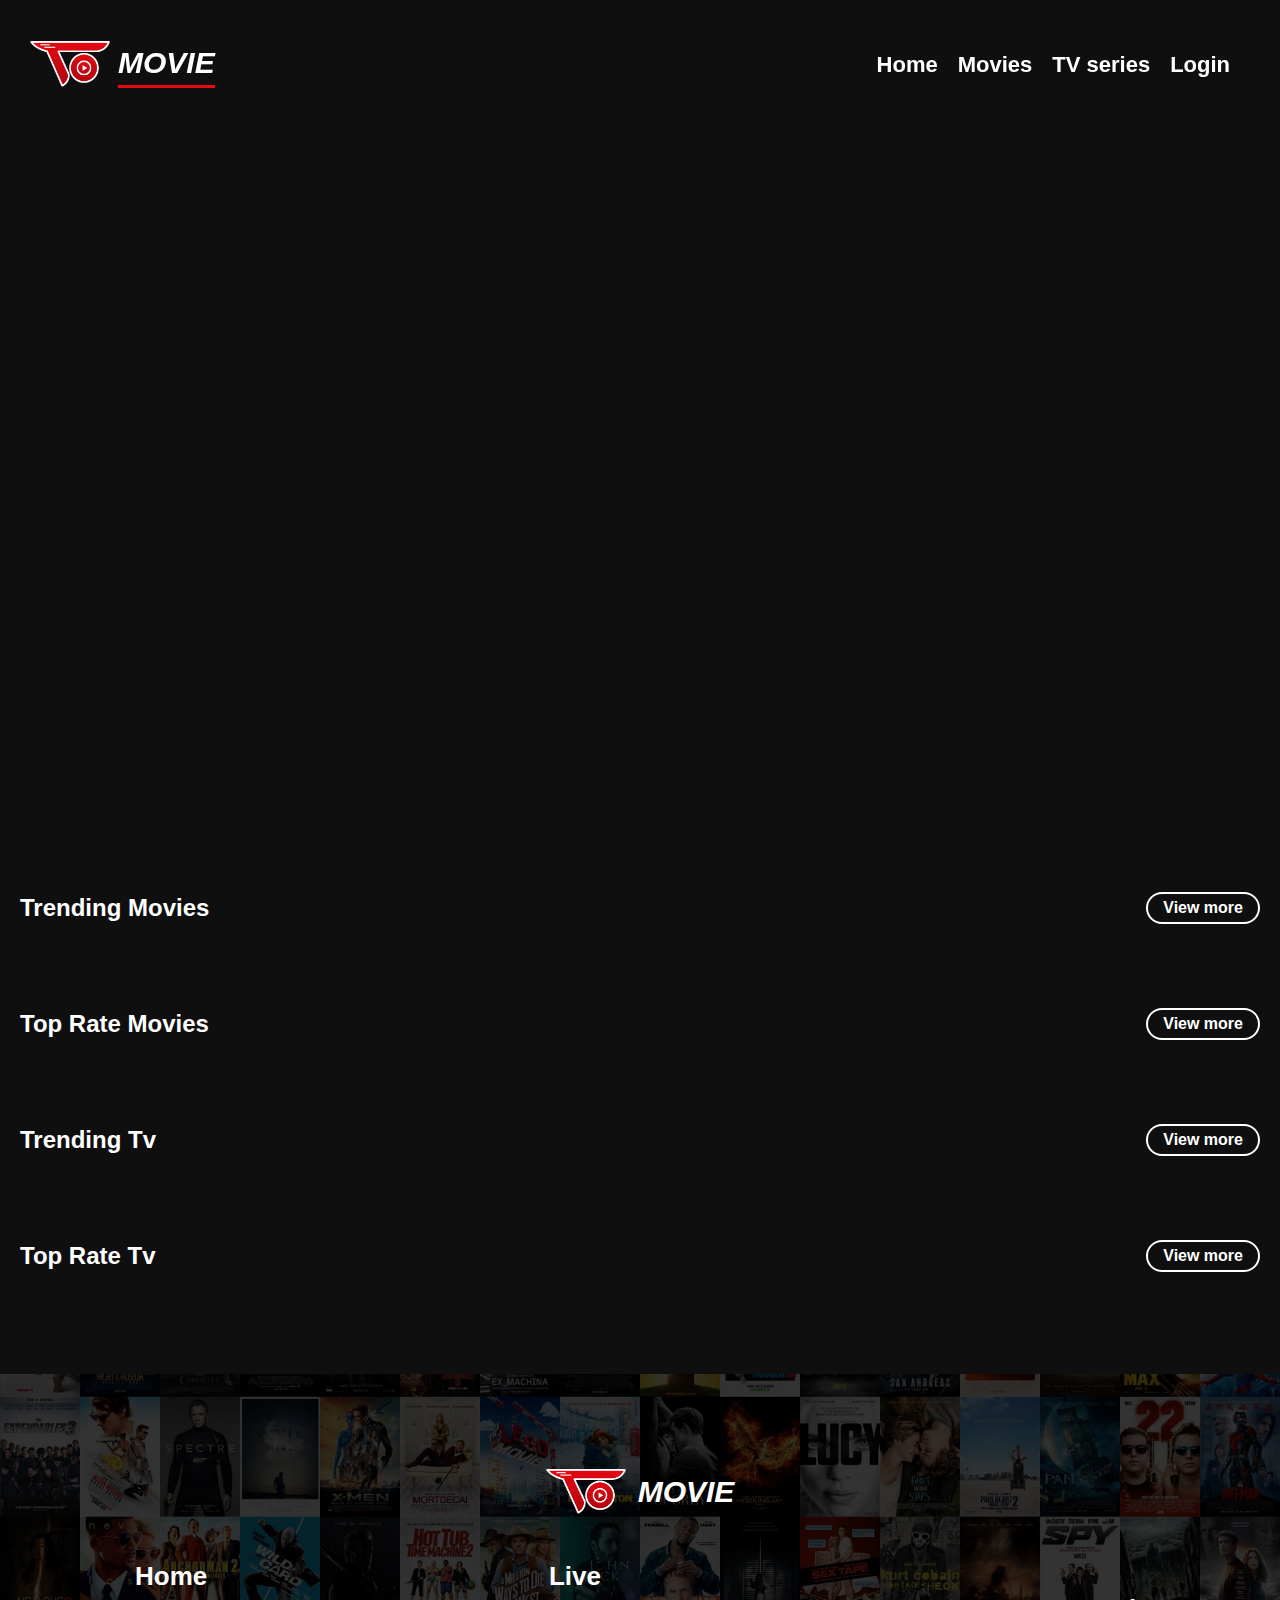
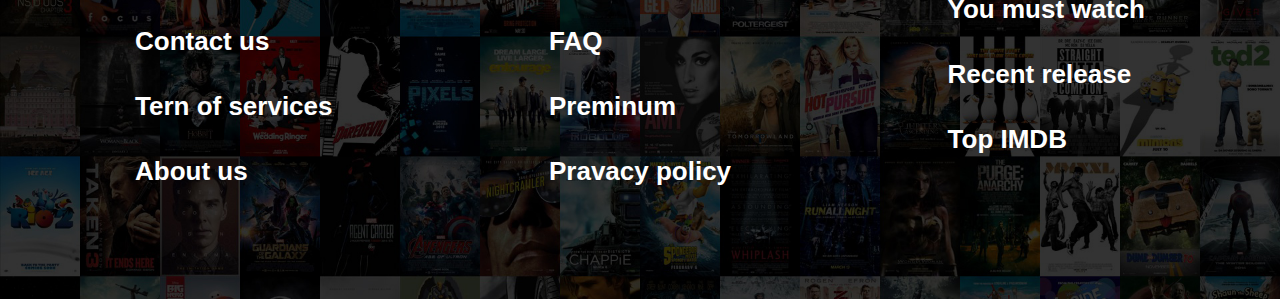
<file: Web_Film/index.html>
<!DOCTYPE html>
<html>

<head>
    <meta charset="utf-8" />
    <meta name="viewport" content="width=device-width, initial-scale=1.0" />
    <title>PhimHay.com</title>

    <script src="https://code.jquery.com/jquery-3.6.0.min.js"></script>
    <link rel="stylesheet" href="./library/css/owl.carousel.min.css">
    <link rel="stylesheet" href="./library/css/owl.theme.default.min.css">
    <link rel="stylesheet" href="./home/home_style.css" />
    <link rel="stylesheet" href="./header/header_style.css" />
    <link rel="stylesheet" href="./footer/footer_style.css" />

</head>

<body>
    <div id="main">
        <div id="header__page"></div>
        <div id="slider" class=""></div>
        <div class="container" style="margin-bottom: 100px">
            <div class="section">
                <div class="section_heading">
                    <h2>Trending Movies</h2>
                    <a href="./movie_page/movie_page.html?category=movie"><button class="btn">View more</button></a>
                </div>
                <div class="movies_list owl-carousel" id="trending_movie"></div>
            </div>
            <div class="section">
                <div class="section_heading">
                    <h2>Top Rate Movies</h2>
                    <a href="./movie_page/movie_page.html?category=movie"><button class="btn">View more</button></a>
                </div>
                <div class="movies_list owl-carousel" id="top_rate_movies">
                </div>
            </div>
            <div class="section">
                <div class="section_heading">
                    <h2>Trending Tv</h2>
                    <a href="./movie_page/movie_page.html?category=tv"><button class="btn">View more</button></a>
                </div>
                <div class="movies_list owl-carousel" id="trending_tv">
                </div>
            </div>
            <div class="section">
                <div class="section_heading">
                    <h2>Top Rate Tv</h2>
                    <a href="./movie_page/movie_page.html?category=tv"><button class="btn">View more</button></a>
                </div>
                <div class="movies_list owl-carousel" id="top_rate_tv">
                </div>
            </div>
        </div>
    </div>

    <div id="footer__page"></div>

    <div id="modal">
        <div class="modal_container">
            <div class="modal_content">
                <button class="close_modal" id="close_modal_trailer">X</button>
                <iframe class="modal_iframe" id="iframe_trailer" title="YouTube video player" frameborder="0"
                    allow="accelerometer; autoplay; clipboard-write; encrypted-media; gyroscope; picture-in-picture"
                    allowfullscreen></iframe>
            </div>
        </div>
    </div>

    <script src="./library/js/owl.carousel.min.js"></script>
    <script src="./header/header.js"></script>
    <script type="module" src="./home/home.js"></script>
    <script>
       
    </script>
</body>

</html>
</file>
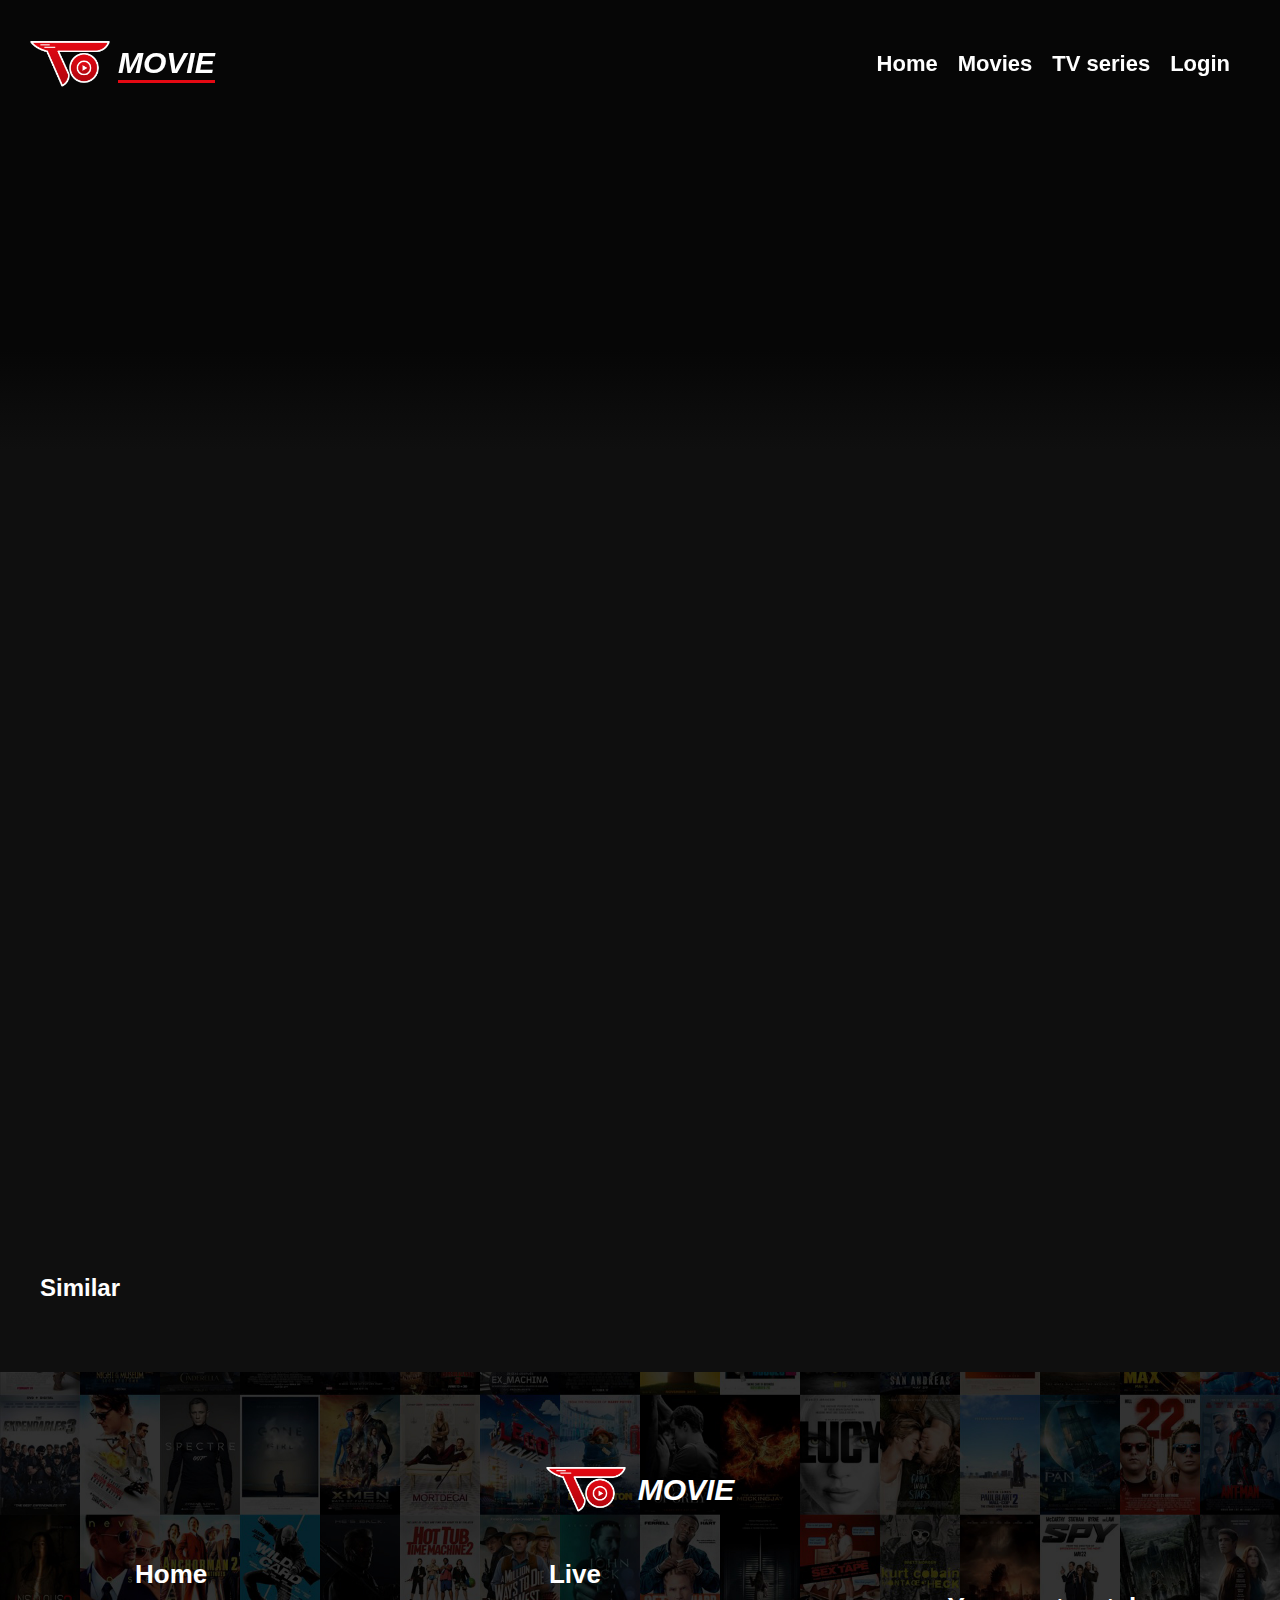
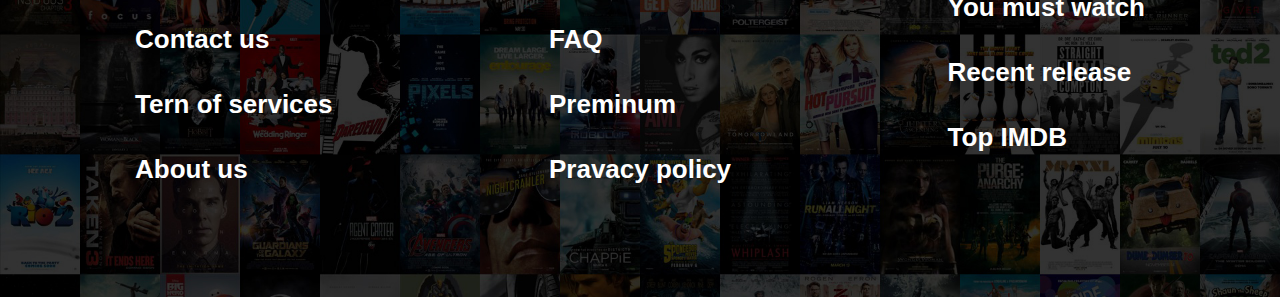
<file: Web_Film/detail_page/detail_page.html>
<!DOCTYPE html>

<html lang="en">

<head>
    <meta charset="UTF-8">
    <meta http-equiv="X-UA-Compatible" content="IE=edge">
    <meta name="viewport" content="width=device-width, initial-scale=1.0">
    <title>Film | The Movie</title>
    <script src="https://code.jquery.com/jquery-3.6.0.min.js"></script>
    <link rel="stylesheet" href="../library/css/owl.carousel.min.css">
    <link rel="stylesheet" href="../library/css/owl.theme.default.min.css">
    <link rel="stylesheet" href="../footer/footer_style.css">
    <link rel="stylesheet" href="../header/header_style.css">
    <link rel="stylesheet" href="detail_page_style.css">

</head>

<body>
    <div id="main">
        <div id="header__page"></div>
        <div id="container">
            <div id="banner">
                <div class="banner">
                </div>
            </div>
            
            <div class="movie_content" id="movie_content">
                
            </div>
            <div class="watch_movie">
                <iframe src="" id="iframe_movie"
                    title="YouTube video player" frameborder="0"
                    allow="accelerometer; autoplay; clipboard-write; encrypted-media; gyroscope; picture-in-picture"
                    allowfullscreen></iframe>
            </div>
            <h3 class="title_similar">Similar</h3>
            <div class="box_similar">
                <div class="list_similar_film owl-carousel" id="list_similar">
        
                </div>
            </div>
            
        </div>
        <div id="footer__page"></div>
    </div>
    <script src="../library/js/owl.carousel.min.js"></script>
    <script src="../header/header.js"></script>
    <script type="module" src="./detail_page_js.js"></script>
</body>

</html>
</file>
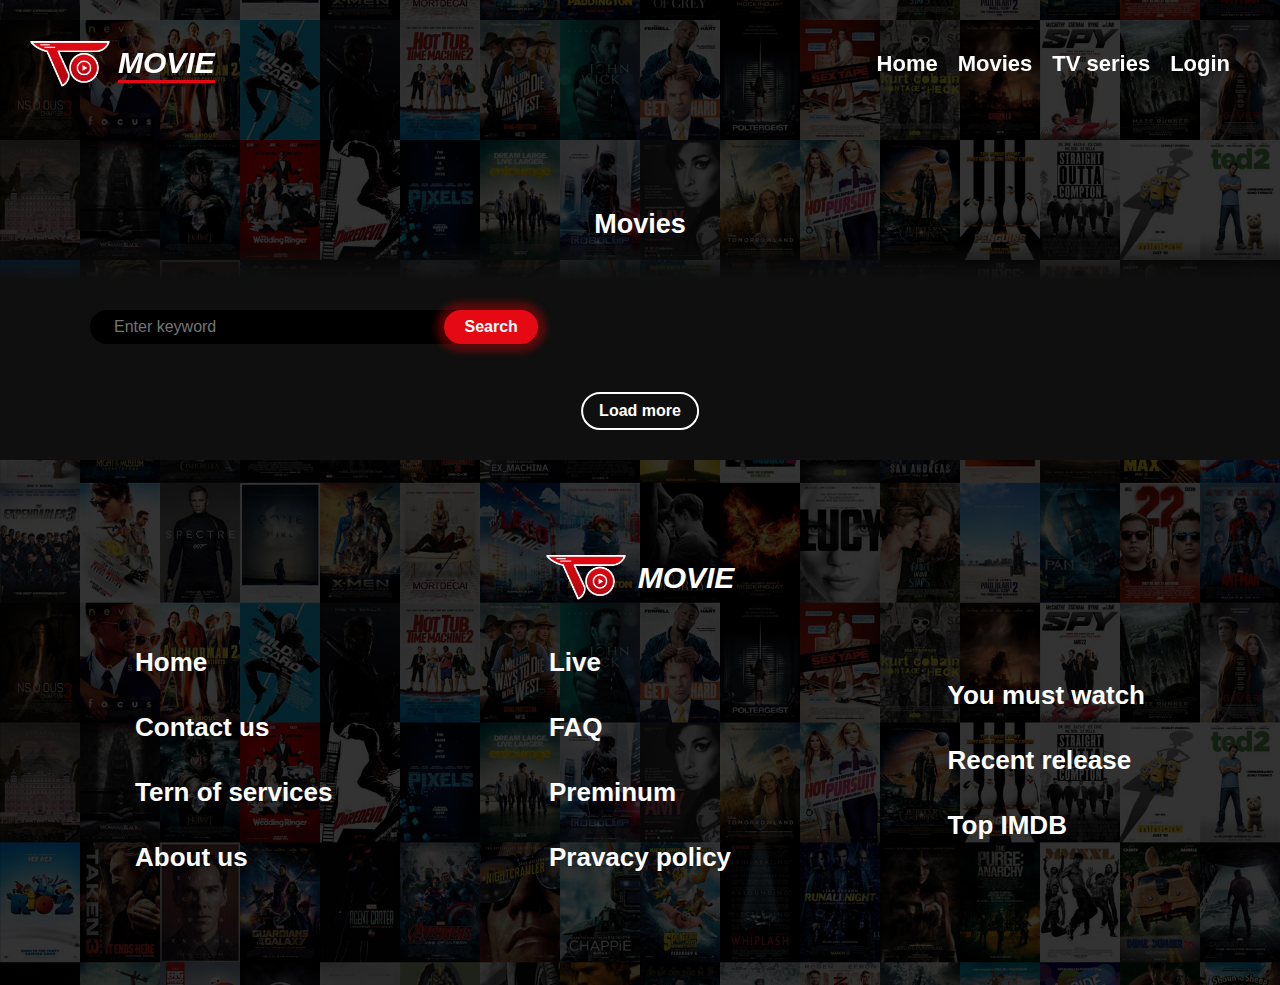
<file: Web_Film/movie_page/movie_page.html>
<!DOCTYPE html>
<html>

<head>
    <meta charset="utf-8">
    <meta name="viewport" content="width=device-width, initial-scale=1.0">
    <title>Movie | Phim Hay</title>

    <script src="https://code.jquery.com/jquery-3.6.0.min.js"></script>
    <link rel="stylesheet" href="../header/header_style.css">
    <link rel="stylesheet" href="../footer/footer_style.css">
    <link rel="stylesheet" href="movie_page_style.css">
    </div>

</head>

<body style="padding: 0; margin: 0;">
    <div id="main">
        <div id="header__page">
        </div>
        <div id="page__header">
            <h2>Movies</h2>
        </div>
        <div id="movie__container">
            <div class="movie__search"  id="form_search" name="search">
                <input type="text" name="data" id="input_value" class="input__search" placeholder="Enter keyword"
                    value="">
                <button type="button" id="btn__search" class="btn__search" value="">Search</button>
            </div>

            <div class="movie__list" id="movie__list">
            </div>
            <div class="btns">
                <button class="btn_load_more" id="btn_load_more">Load more</button>
            </div>
        </div>
        <div id="footer__page">
        </div>
        <script type="module" src="./movie_page_js.js"></script>
        <script src="../header/header.js"></script>
        
</body>

</html>
</file>
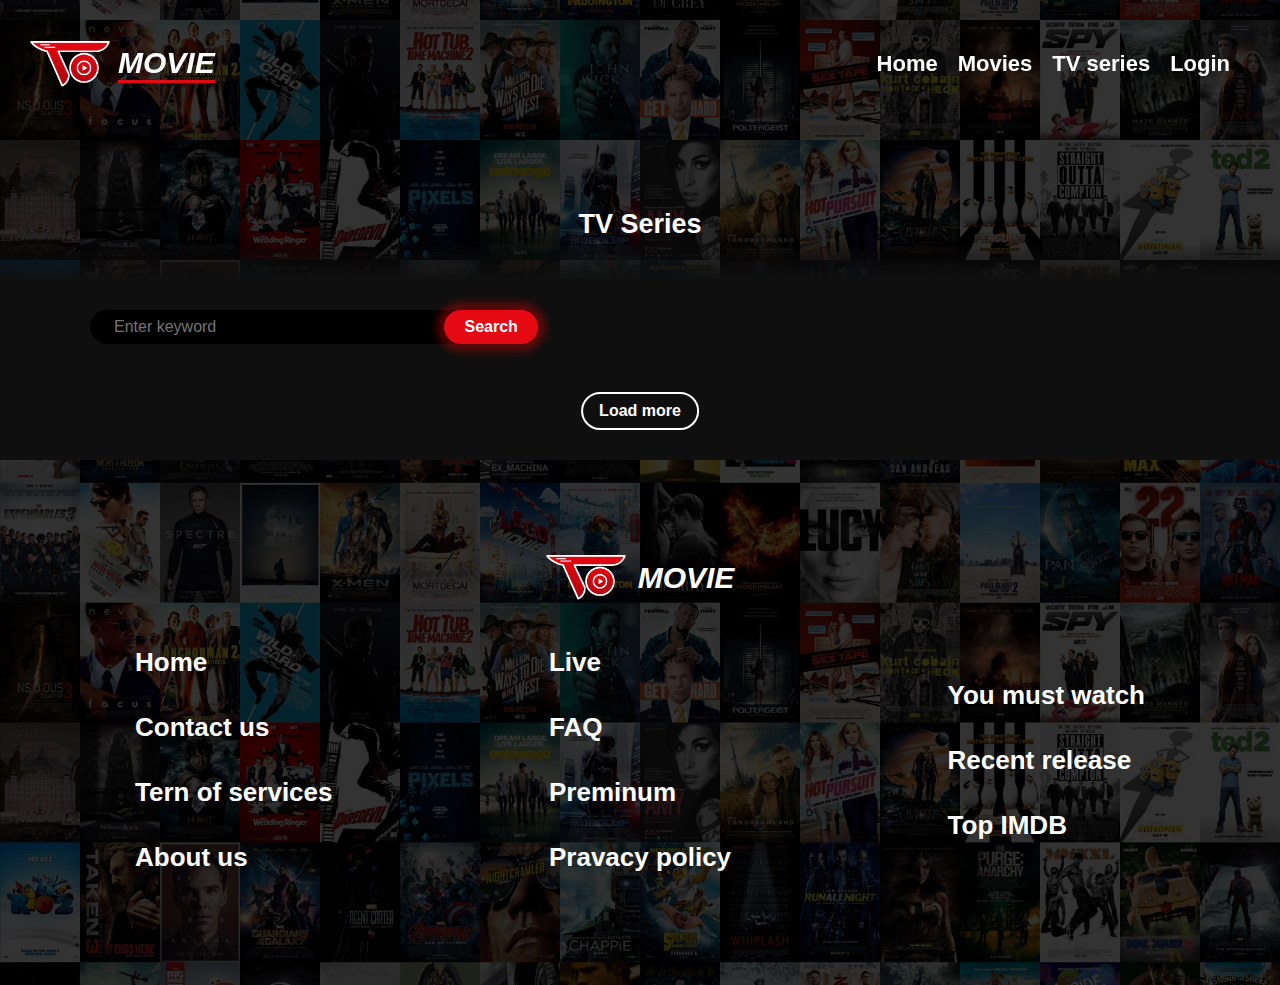
<file: Web_Film/tv_page/tv_page.html>
<!DOCTYPE html>
<html>

<head>
    <meta charset="utf-8">
    <meta name="viewport" content="width=device-width, initial-scale=1.0">
    <title>TV series | Phim Hay</title>
    
    <script src="https://code.jquery.com/jquery-3.6.0.min.js"></script>
    <link rel="stylesheet" href="../header/header_style.css">
    <link rel="stylesheet" href="../footer/footer_style.css">
    <link rel="stylesheet" href="tv_page_style.css">
    </div>

</head>

<body style="padding: 0; margin: 0;">
    <div id="main">
        <div id="header__page">
        </div>
        <div id="page__header">
            <h2>TV Series</h2>
        </div>
        <div id="movie__container">
            <div class="movie__search"  id="form_search" name="search">
                <input type="text" name="data" id="input_value" class="input__search" placeholder="Enter keyword"
                    value="">
                <button type="button" id="btn__search" class="btn__search" value="">Search</button>
            </div>
            <div class="movie__list" id="movie__list">
            </div>
            <div class="btns">
                <button class="btn_load_more" id="btn_load_more">Load more</button>
            </div>
        </div>
        <div id="footer__page">
        </div>
        <script src="../header/header.js"></script>
        <script type="module" src="./tv_page_js.js"></script>
</body>

</html>
</file>
<file: Web_Film/home/home_style.css>
* {
    margin: 0;
    padding: 0;
    box-sizing: border-box;
}

body {
    font-family: "Montserrat", sans-serif;
    color: #fff;
    font-weight: 400;
    line-height: 1.5;
    background-color: #0f0f0f;
}

/* compoment */
a {
    text-decoration: none;
    color: #fff;
}

ul {
    list-style-type: none;
}


/* slider */
#slider {
    width: 100%;
    height: 840px;
    overflow: hidden;
    position: relative;
    top: 0;
    left: 0;
    right: 0;
    margin-bottom: 50px;
}

.fade {
    -webkit-animation-name: fade;
    -webkit-animation-duration: 1.5s;
    animation-name: fade;
    animation-duration: 1s;
}

@keyframes fade {
    from {
        opacity: .1;
        transform: translateX(100%);
    }

    to {
        transform: translateX(0);
        opacity: 1
    }
}

.fade_in {
    -webkit-animation-name: fade_in;
    -webkit-animation-duration: 1.5s;
    animation-name: fade_in;
    animation: 1;
}

@keyframes fade_in {
    from {
        opacity: .1;
        transform: translateY(-100%);
    }

    to {
        transform: translateY(0);
        opacity: 1
    }
}

.slide_item {
    background-repeat: no-repeat;
    background-size: cover;
    background-position: center;
    position: relative;
    transition: 0.6;
    height: 100%;
    display: none;
}

.slide_item::before {
    content: "";
    position: absolute;
    top: 0;
    left: 0;
    right: 0;
    bottom: 0;
    background-color: rgba(0, 0, 0, 0.5);
}

.slide_container {
    padding: 128px 0;
    display: flex;
    justify-content: center;
    position: absolute;
    height: 100%;
    width: 100%;
}

.slide_container::after {
    content: "";
    position: absolute;
    bottom: 0;
    left: 0;
    right: 0;
    width: 100%;
    background-image: linear-gradient(to top, #0f0f0f, rgba(0, 0, 0, 0));
    height: 100px;
}

.content {
    width: 55%;
    padding-right: 50px;
    padding-top: 100px;
    margin-left: 80px;
}

.name_film, .introduce, .btns, .poster {
    animation: fade_in ease 0.6s;
    transition-delay: 1s, 1s;
}

.name_film {
    font-size: 80px;
    font-weight: 700;
    line-height: 1.1;
}

.introduce {
    font-size: 16px;
    font-weight: 700;
    margin-top: 20px;
}

.btns {
    margin-top: 20px;
    display: flex;
}

.btn {
    padding: 10px 20px;
    border-radius: 30px;
    border: none;
    font-size: 24px;
    font-weight: 600;
    color: #fff;
    cursor: pointer;
}

.btn_watch_now {
    background-color: #E50913;
    margin-right: 20px;
    padding: 15px 40px;
    box-shadow: 0 0 3px 5px #ff00004d ;
}

.btn_watch_now:hover {
    box-shadow: 0 0 9px 10px #ff00004d;
}

.btn_watch_trailer {
    background: none;
    border: 3px solid #fff;
}

.btn_watch_trailer:hover {
    color: #E50913;
    background-color: #fff;
}

.poster {
    width: 40%;
    --fad_in_from: -100px;
    margin-right: 50px;

}

.poster_img {
    width: 400px;
    border-radius: 30px;
}


/* Modal*/

#modal {
    position: fixed;
    top: 0;
    left: 0;
    right: 0;
    bottom: 0;
    background-color: rgba(0, 0, 0, 0.5);
    z-index: 11;
    display: none;
}

.modal_container {
    display: flex;
    justify-content: center;
    align-items: center;
    width: 100%;
    height: 100%;
}

.modal_content {
    position: relative;
    background-color: #0f0f0f;
    width: 750px;
    height: 500px;
    display: flex;
    align-items: center;
    justify-content: center;
    border-radius: 15px;

}

.modal_iframe {
    width: 700px;
    height: 450px;
}

.close_modal {
    position: absolute;
    background-color: #E50913;
    top: -10px;
    right: -10px;
    height: 40px;
    width: 40px;
    font-size: 20px;
    border-radius: 50%;
    color: #fff;
    font-weight: 700;
    border: none;
    cursor: pointer;
    box-shadow: 0px 0px 3px 4px #ff00004d;
}

.close_modal:hover {
    box-shadow: 0px 0px 7px 8px #ff00004d;
    ;
}

/* Container */
.section {
    width: 100%;
    margin-bottom: 80px;
    padding: 0 20px;
}

.section_heading {
    display: flex;
    width: 100%;
    justify-content: space-between;
    align-items: center;
    margin-bottom: 20px;
}

.section_heading h2 {
    font-size: 24px;
    font-family: 600;
}

.section_heading .btn {
    background: none;
    border: 2px solid #fff;
    font-size: 16px;
    padding: 5px 15px;
}

.section_heading .btn:hover {
    background: #fff;
    color: #E50913;
}

/* .movies_list {
    display: flex;
    justify-content: flex-start;
    padding-left: 10px;
} */

.movie {
    cursor: pointer;
    width: 100%;
}

.movie:hover,
.movie h2:hover {
    color: #E50913;
}

.movie img {
    width: 100%;
    border-radius: 30px;
}

.movie h3 {
    font-size: 18.72px;
    margin-top: 10px;
}

.movie::before {
    content: "";
    position: absolute;
    top: 0;
    right: 0;
    bottom: 0;
    background-color: #000;
    border-radius: 30px;
}

.prev,
.next {
    cursor: pointer;
    position: absolute;
    top: 50%;
    width: auto;
    margin-top: -22px;
    padding: 16px;
    color: white;
    font-weight: bold;
    font-size: 30px;
    transition: 0.6s ease;
    border-radius: 0 3px 3px 0;
    user-select: none;
}

.prev:hover,
.next:hover {
    color: #E50913;
    transition: linear 0.3s;
}

.next {
    right: 0;
    border-radius: 3px 0 0 3px;
}

.owl-dots {
    display: none;
}

/* Tablets*/
@media only screen and (min-width: 37.5625em) and (max-width: 64em) {
    #slider {
        height: 50vh;
    }

    .poster {
        display: none;
    }

    .content {
        width: 80%;
        padding: 0;
        margin: 0;
    }



    .name_film {
        font-size: 35px;
    }

    .introduce {
        font-size: 12.8px;
    }

    .btns {
        align-items: center;
        width: 340px;
        margin: 20px auto 0;
    }

    .slide_container::after {
        content: "";
        height: 60px;
    }

    .btn {
        font-size: 18px;
    }

    .btn_watch_now {
        padding: 12px 26px;
    }

    .btn_watch_trailer {
        border: 2px solid #fff;
    }

    .modal_container {
        transform: translateY(-50px);
    }

    .modal_content {
        width: 550px;
        height: 400px;
    }

    .modal_iframe {
        width: 510px;
        height: 350px;
    }

    /*Container*/

    .section_heading h2 {
        font-size: 24px;
        font-family: 600;
    }

    .section_heading .btn {
        font-size: 16px;
    }


    .movie img {
        border-radius: 15px;
    }

    .movie h3 {
        font-size: 16px;
    }

    .movie::before {
        content: "";
        border-radius: 15px;
    }

}

/* Mobile*/
@media only screen and (max-width: 37.5em) {
    #slider {
        height: 50vh;
    }

    .poster {
        display: none;
    }

    .content {
        width: 80%;
        margin-right: auto;
        margin-left: auto;
        padding: 40px 0 0 0;
    }

    .name_film {
        font-size: 24px;
    }

    .introduce {
        font-size: 9.6px;
    }

    .btns {
        align-items: center;
        margin: 20px auto 0;
        width: 300px;
    }

    .btn {
        font-size: 14.4px;
    }

    .btn_watch_now {
        padding: 6px 10px;
    }

    .btn_watch_trailer {
        border: 2px solid #fff;
        padding: 3px 10px;
    }

    .slide_container {
        padding: 48px 0;
    }

    .slide_container::after {
        content: "";
        height: 50px;
    }

    .modal_container {
        transform: translateY(-50px);
    }

    .modal_content {
        width: 90%;
        height: 300px;
    }

    .modal_iframe {
        width: 90%;
        height: 240px;
    }

    /*Container*/
    .section {
        margin-bottom: 40px;
    }

    .section_heading {
        margin-bottom: 15px;
    }

    .section_heading h2 {
        font-size: 14.5px;
        font-family: 400;
    }

    .section_heading .btn {
        font-size: 9.4px;
    }

    .movie img {
        border-radius: 15px;
    }

    .movie h3 {
        font-size: 14px;
        margin: 12px 0 0 10px;
    }

    .movie::before {
        content: "";
        border-radius: 15px;
    }

    .prev,
    .next{
        font-size: 20px;
    }
}
</file>
<file: Web_Film/header/header_style.css>
#header a {
    text-decoration: none;
    color: #fff;
}
#header ul {
    list-style-type: none;
}

#header {
    display: flex;
    height: 128px;
    position: fixed;
    top: 0;
    left: 0;
    right: 0;
    z-index: 10;
    padding: 0 30px;
    align-items: center;
    justify-content: space-between;
    transition: 0.5s;
    font-family: "Montserrat", sans-serif;
    color: #fff;
    font-weight: 400;
    
}

.shink {
    background-color: #0f0f0f;
    height: 80px !important;
    transition: 0.5s;
}

.logo{
    display: flex;
    align-items: center;
    justify-content: center;
    float: left;
}

#header .logo:hover {
    color: #E50913;
}

.logo_text {
    font-size: 30px;
    display: block;
    margin-left: 8px;
    font-style: italic;
    font-weight: 700;
    border-bottom: 3px solid #E50913;
}

.logo_img {
    width: 80px;
}

.nav_menu {
    display: flex;
    align-items: center;
    justify-content: flex-end;
}

.nav_item {
    font-size: 22px;
    font-weight: 600;
    position: relative;
    margin-right: 20px;
}

.nav_item:after {
    content: "";
    position: absolute;
    bottom: 0;
    background-color: #E50913;
    height: 3px;
    width: 0;
    right: 50%;
    transform: translateX(50%);
    transition: width ease 0.5s ;
}

.nav_menu li.active:after, .nav_menu li:hover:after {
    width: 100%;
}

/*Tablet*/
@media only screen and (min-width: 41.25em) and (max-width: 64em) {


}
/*MObile*/
@media only screen and (max-width: 41.2em) {
    #header {
        justify-content: center;
        height: 90px;
    }

    .shink {
        height: 48px !important;
    }
    .logo_img {
        width: 50px;
    }

    .logo_text {
        font-size: 28.5px;
        font-size: 19px;
    }

    .nav_menu {
        position: fixed;
        bottom: 0;
        left: 0;
        right: 0;
        background-color: #0f0f0f;
        height: 44px;
        padding: 8px 0;
        justify-content: space-around;
        margin: 0;
    }

    .nav_item {
        font-size: 18px;
        margin: 0;
    }
}
</file>
<file: Web_Film/footer/footer_style.css>
#footer{
    background-image: url("../asset/img/footer_img.jpg");
    background-position: center;
    background-size: cover;
    background-repeat: no-repeat;
    font-family: "Montserrat", sans-serif;
    color: #fff;
    font-weight: 400;
}
#footer ul{
    list-style-type: none;
}

#footer a{
    text-decoration: none;
    color: #fff;
}
.footer_container{
    display: flex;
    flex-direction: column;
    align-items: center;
    justify-content: center;
    padding: 95px 35px;
}
.footer_heading{
    display: flex;
    justify-content: center;
    align-items: center;
    margin-bottom: 30px;
    cursor: pointer;
}
.footer_heading img{
    width: 80px;
}
.footer_heading:hover{
    color: #E50913;
}
.footer_heading h2{
    font-style: italic;
    margin-left: 12px;
    font-size: 30px;
    font-weight: 700;
}

.footer_content{
    display: flex;
    justify-content: space-between;
    align-items: center;
    width: 100%;
    padding: 0 100px;
}

.footer_content ul{
    line-height: 2.5;
}

.footer_content li{
    font-size: 26px;
    font-weight: 700;
}

#footer .footer_content a:hover{
    color: #E50913;
    border-bottom: 2px solid #E50913;
}

@media only screen and (min-width: 41.25em) and (max-width: 64em) {
    .footer_content{
        padding: 0;
    }
    
    .footer_content li{
        font-size: 22px;
        padding-right: 20px;
    }
}

@media only screen and (max-width: 41.2em) {
    #footer{
        padding: 50px 10px;

    }
    .footer_container{
        padding: 0 20px 40px 20px;
    }
    .footer_heading{
        margin-bottom: 20px;
    }
    .footer_heading img{
        width: 50px;
    }
    .footer_heading h2{
        font-size: 20px;
    }
    .footer_content{
        padding: 0;
        width: 100%;
        justify-content: space-between;
    }
   .footer_content ul{
       line-height: 2;
   }
   
   .footer_content li{
       font-size: 12px;
       font-weight: 600;
       margin: 0 8px;
   }
   
}
</file>
<file: Web_Film/detail_page/detail_page_style.css>
* {
    padding: 0;
    margin: 0;
    box-sizing: border-box;
}

body {
    background-color: #0f0f0f;
    font-family: "Montserrat", sans-serif;
    color: #fff;
    font-weight: 400;
}




#banner{
    height: 50vh;
    top: 0;
    width: 100%;
    position: relative;
}
.img_baner {
    width: 100%;
    height: 100%;
}

#banner::before {
    content: "";
    position: absolute;
    width: 100%;
    height: 100%;
    background-color: rgba(0, 0, 0, 0.6)
}

#banner::after {
    content: "";
    position: absolute;
    bottom: 0;
    left: 0;
    width: 100%;
    height: 100px;
    background-image: linear-gradient(to top, #0f0f0f, rgba(0, 0, 0, 0));
}

.movie_content {
    position: relative;
    margin-top: -200px;
    display: flex;
    width: 100%;
    max-width: 1260px;
    margin-left: auto;
    margin-right: auto;
    padding: 0 30px;
}

.movie_content_poster {
    flex: 1 1;
}

.movie_content_poster_img {
    border-radius: 30px;
    background-position: center;
    background-size: cover;
    background-repeat: no-repeat;
    padding-top: 165%;
}

.movie_content_info {
    width: 70%;
    padding-left: 30px;
}

.movie_content_info .title {
    font-size: 60px;
    margin-bottom: 30px;
}

.movie_content_info .categories {
    display: flex;
    justify-content: flex-start;
    align-items: center;
    margin-bottom: 30px;
    flex-wrap: wrap;
}

.movie_content_info .category {
    padding: 8px 12px;
    margin-right: 10px;
    background-color: #0f0f0f;
    border-radius: 30px;
    border: 2px solid #fff;
}

.movie_content_info .introduce {
    font-size: 16px;
    line-height: 1.6;
    font-weight: 600;
    margin-bottom: 30px;
}

.movie_content_info .title_casts {
    font-size: 24px;
    margin-bottom: 12px;
}

.movie_content_info .casts {
    display: grid;
    grid-template-columns: repeat(auto-fill, minmax(100px, 1fr));
    grid-gap: 10px;
    gap: 10px;
}

.movie_content_info .item {}

.movie_content_info .cast_img {
    background-position: center;
    background-repeat: no-repeat;
    background-size: cover;
    padding-top: 160px;
    border-radius: 10px;
}

.movie_content_info .name_cast {
    font-size: 12px;
    margin-top: 6px;
}
.watch_movie{
    margin-top: 60px;
}
.watch_movie iframe {
    width: 90%;
    height: 100vh;
    position: relative;
    left: 50%;
    transform: translateX(-50%);

}

.title_similar {
    margin-top: 60px;
    margin-bottom: 20px;
    margin-left: 40px;
    font-size: 24px;
}
.box_similar{
    padding-left: 30px;
    margin-bottom: 50px;
}
.list_similar_film a{
    text-decoration: none;
    color: #fff;
}
.list_similar_film {
    display: flex;
    justify-content: flex-start;
}

.similar_film {
    max-width: 200px;
    margin-right: 12px;
}

.similar_img {
    width: 100%;
    border-radius: 16px;
}

.similar_name {
    font-size: 18.72px;
    margin-top: 5px;
}
/* Tablet */
@media only screen and (min-width: 37.5625em) and (max-width: 64em) {
    .watch_movie iframe{
        height: 70vh;
    }

}
/*Mobile*/
@media only screen and (max-width: 37.5em) {
    .movie_content_poster {
        flex: none;
    }

    .movie_content_poster_img {
        display: none;
    }

    .movie_content_info {
        width: 90%;
        display: flex;
        flex-direction: column;
        align-items: center;
        justify-content: center;
    }

    .movie_content_info .title {
        font-size: 32px;
        margin-bottom: 10px;
    }

    .categories {
        display: flex;
        justify-content: flex-start;
        flex-wrap: wrap;

    }

    .categories .category {
        margin-top: 6px;
        padding: 4px 8px;
        border-radius: 20px;
        font-size: 12px;
    }

    .categories>* {
        margin-right: 8px;
    }

    .movie_content_info .introduce {
        font-size: 12px;
        line-height: 1.6;
    }

    .movie_content_info .title_casts {
        font-size: 16px;
    }

    .movie_content_info .casts {
        display: flex;
        align-items: flex-start;
        justify-content: center;
        flex-wrap: wrap;
    }
    .casts .item {
        margin-top: 6px;
        width: 95px;
    }

    .movie_content_info .cast_img {
        padding-top: 140px;

    }

    .item >* {
        margin-right: 6px;
    }

    .name_cast {
        font-size: 12px;
    }

    .watch_movie iframe {
        height: 300px;
    }
    
    .title_similar {
        margin-top: 30px;
        margin-bottom: 10px;
        margin-left: 40px;
        font-size: 18px;
    }
    
    .list_similar_film {
        display: flex;
        justify-content: flex-start;
        
        margin: 0 30px 50px;
    }
    
    .similar_film {
        max-width: 200px;
        margin-right: 12px;
    }
    
    .similar_img {
        border-radius: 12px;
        height: 160px;
    }
    
    .similar_name {
        font-size: 11px;
        margin-top: 5px;
    }
     
}
</file>
<file: Web_Film/movie_page/movie_page_style.css>
*{
    padding: 0;
    margin: 0;
    box-sizing: border-box;
}

body{
    background-color: #0f0f0f;
    font-family: "Montserrat", sans-serif;
    color: #fff;
    font-weight: 400;
}

#main{
    height: auto;
    position: relative;
}

#page__header{
    height: 280px;
    background-image: url(../asset/img/footer_img.jpg);
    background-position: center;
    background-size: cover;
    position: relative;
    top: 0;
    left: 0;
    right: 0;
}
#page__header::after{
    content: "";
    position: absolute;
    bottom: 0;
    right: 0;
    left: 0;
    height: 38px;
    background-image: linear-gradient(to top, #0f0f0f, rgba(0, 0, 0, 0));
}
#page__header h2{
    font-size: 27px;
    position: absolute;
    bottom: 40px;
    left: 50%;
    transform: translateX(-50%);
}
#movie__container{
    padding: 30px;
}
.movie__search{
    margin-left: 60px;
}

.input__search{
    width: 400px;
    border: none;
    outline: none;
    padding: 8px 128px 8px 24px;
    border-radius: 30px;
    background-color: #000;
    font-size: 16px;
    color: #fff;
}

.btn__search{
    padding: 8px 20px;
    border-radius: 30px;
    background-color: #E50913;
    box-shadow: 0px 0px 7px 8px #ff00004d;
    border: none;
    color: #fff;
    font-size: 16px;
    font-weight: 600;
    transform: translateX(-50px);
    cursor: pointer;
}

.btn__search:hover{
    box-shadow: 0px 0px 9px 10px #ff00004d;
}

.movie__list{
    display: grid;
    grid-template-columns: repeat(auto-fill, minmax(200px, 1fr));
    grid-gap: 20px;
    gap: 20px;
    margin-bottom: 3rem;
}
.movie__item{
    margin-top: 40px;
}
.movie__item a{
    text-decoration: none;
    color: #fff;
}
.img__film{
    width: 100%;
    border-radius: 15px;
}

.name__film{
    margin-top: 10px;
    font-size: 20px;
}
.btn_load_more{
    position: relative;
    padding: 8px 16px;
    border: 2px solid #fff;
    background-color: #0f0f0f;
    color: #fff;
    border-radius: 30px;
    font-size: 16px;
    font-weight: 600;
    left: 50%;
    transform: translateX(-50%);
    cursor: pointer;
}
.btn_load_more:hover{
    background-color: #fff;
    color: #000;
}
/*Tablet*/
@media only screen and (min-width: 41.25em) and (max-width: 64em){
    .movie__list{
        display: grid;
        grid-template-columns: repeat(auto-fill, minmax(150px, 1fr));
        grid-gap: 20px;
        gap: 20px;
        margin-bottom: 2rem;
    }
}

/*Mobile*/
@media only screen and (max-width:41.2em) {
    #page__header{
        height: 130px;
    }
    #page__header h2{
        font-size: 16px;
    }
    .movie__list{
        display: grid;
        grid-template-columns: repeat(auto-fill, minmax(100px, 1fr));
        grid-gap: 10px;
        gap: 10px;
        margin-bottom: 1rem;
    }

    #movie__container{
        padding: 30px;
    }
    .movie__search{
        margin-bottom: 25px;
        position: relative;
        left: 0;
        right: 0;
        top: 0;
        margin: 0 0 25px 0;
    }
    
    .input__search{
        position: absolute;
        width: 100%;
        padding: 8px 60px 8px 24px;
        left: 0;
    }
    
    .btn__search{
        position: absolute;
        right: 0;
        transform: translateX(0);
    }
    .btn_load_more{
        padding: 4px 8px;
        font-size: 12px;  
    }
}
</file>
<file: Web_Film/tv_page/tv_page_style.css>
*{
    padding: 0;
    margin: 0;
    box-sizing: border-box;
}

body{
    background-color: #0f0f0f;
    font-family: "Montserrat", sans-serif;
    color: #fff;
    font-weight: 400;
}

#main{
    height: auto;
    position: relative;
}

#page__header{
    height: 280px;
    background-image: url(../asset/img/footer_img.jpg);
    background-position: center;
    background-size: cover;
    position: relative;
    top: 0;
    left: 0;
    right: 0;
}
#page__header::after{
    content: "";
    position: absolute;
    bottom: 0;
    right: 0;
    left: 0;
    height: 38px;
    background-image: linear-gradient(to top, #0f0f0f, rgba(0, 0, 0, 0));
}
#page__header h2{
    font-size: 27px;
    position: absolute;
    bottom: 40px;
    left: 50%;
    transform: translateX(-50%);
}
#movie__container{
    padding: 30px;
}
.movie__search{
    margin-left: 60px;
}

.input__search{
    width: 400px;
    border: none;
    outline: none;
    padding: 8px 128px 8px 24px;
    border-radius: 30px;
    background-color: #000;
    font-size: 16px;
    color: #fff;
}

.btn__search{
    padding: 8px 20px;
    border-radius: 30px;
    background-color: #E50913;
    box-shadow: 0px 0px 7px 8px #ff00004d;
    border: none;
    color: #fff;
    font-size: 16px;
    font-weight: 600;
    transform: translateX(-50px);
    cursor: pointer;
}

.btn__search:hover{
    box-shadow: 0px 0px 9px 10px #ff00004d;
}

.movie__list{
    display: grid;
    grid-template-columns: repeat(auto-fill, minmax(200px, 1fr));
    grid-gap: 20px;
    gap: 20px;
    margin-bottom: 3rem;
}
.movie__item{
    margin-top: 40px;
}
.movie__item a{
    text-decoration: none;
    color: #fff;
}
.img__film{
    width: 100%;
    border-radius: 15px;
}

.name__film{
    font-size: 20px;
    margin-top: 10px;
}

.btn_load_more{
    position: relative;
    padding: 8px 16px;
    border: 2px solid #fff;
    background-color: #0f0f0f;
    color: #fff;
    border-radius: 30px;
    font-size: 16px;
    font-weight: 600;
    left: 50%;
    transform: translateX(-50%);
    cursor: pointer;
}
.btn_load_more:hover{
    background-color: #fff;
    color: #000;
}
/* Reponsive Tablet */
@media only screen and (min-width: 37.5625em) and (max-width: 64em){

}

/* Reponsive mobile */
@media only screen and (max-width: 37.5em) {
    #page__header{
        height: 130px;
    }
    #page__header h2{
        font-size: 16px;
    }

    #movie__container{
        padding: 30px;
    }
    .movie__search{
        margin-bottom: 25px;
        position: relative;
        left: 0;
        right: 0;
        top: 0;
        margin: 0 0 25px 0;
    }
    
    .input__search{
        position: absolute;
        width: 100%;
        padding: 8px 60px 8px 24px;
        left: 0;
    }
    
    .btn__search{
        position: absolute;
        right: 0;
        transform: translateX(0);
    }
    .btn_load_more{
        padding: 4px 8px;
        font-size: 12px;  
    }
}
</file>
